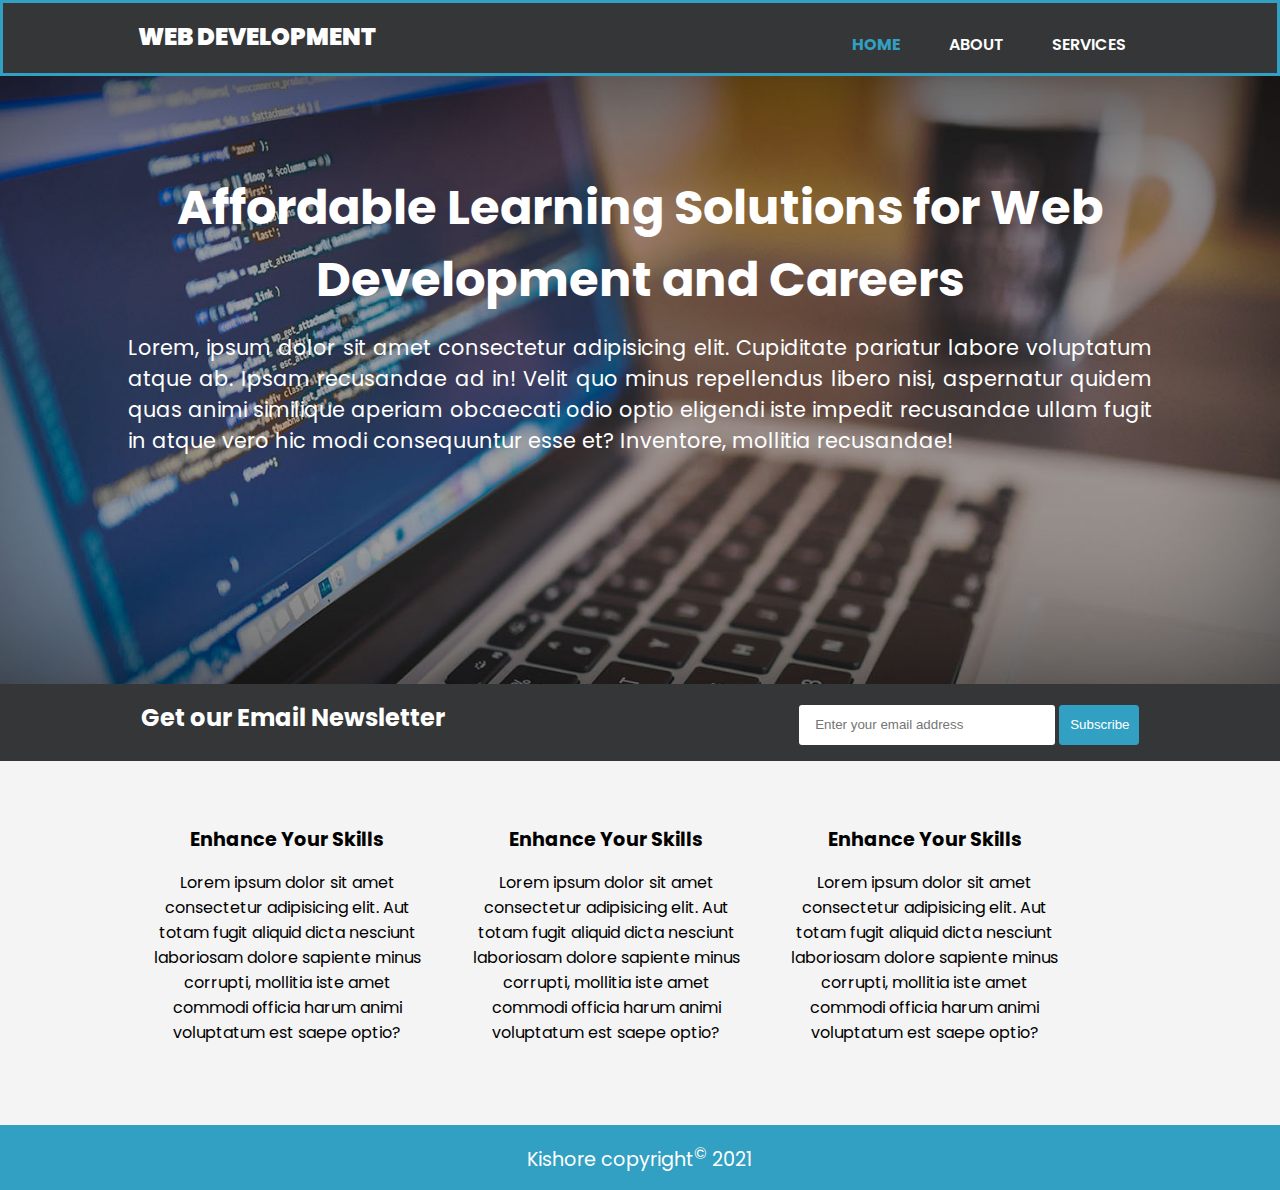
<file: index.html>
<!DOCTYPE html>
<html lang="en">
  <head>
    <meta charset="UTF-8" />
    <meta http-equiv="X-UA-Compatible" content="IE=edge" />
    <meta name="viewport" content="width=device-width, initial-scale=1.0" />
    <title>Subscribe - Email Newsletter</title>
    <link rel="stylesheet" href="./styles/style.css" type="text/css" />
    <link
      rel="stylesheet"
      href="https://cdnjs.cloudflare.com/ajax/libs/font-awesome/5.15.3/css/all.min.css"
      integrity="sha512-iBBXm8fW90+nuLcSKlbmrPcLa0OT92xO1BIsZ+ywDWZCvqsWgccV3gFoRBv0z+8dLJgyAHIhR35VZc2oM/gI1w=="
      crossorigin="anonymous"
      referrerpolicy="no-referrer"
    />
  </head>
  <body>
    <nav>
      <div class="container">
        <div class="branding">
          <a href="#"
            ><i class="fas fa-rocket"></i><span>Web Development</span></a
          >
        </div>
        <ul>
          <li><a href="#" class="active">Home</a></li>
          <li><a href="./about.html">About</a></li>
          <li><a href="./services.html">Services</a></li>
        </ul>
      </div>
    </nav>
    <header>
      <div class="container">
        <h1>Affordable Learning Solutions for Web Development and Careers</h1>
        <p>
          Lorem, ipsum dolor sit amet consectetur adipisicing elit. Cupiditate
          pariatur labore voluptatum atque ab. Ipsam recusandae ad in! Velit quo
          minus repellendus libero nisi, aspernatur quidem quas animi similique
          aperiam obcaecati odio optio eligendi iste impedit recusandae ullam
          fugit in atque vero hic modi consequuntur esse et? Inventore, mollitia
          recusandae!
        </p>
      </div>
    </header>
    <section class="newsletter">
      <div class="container">
        <h2>Get our Email Newsletter</h2>
        <form action="#">
          <input
            type="email"
            name="email"
            id="email"
            placeholder="Enter your email address"
          />
          <button type="submit" class="btn">Subscribe</button>
        </form>
      </div>
    </section>
    <section class="cards">
      <div class="container">
        <div class="card">
          <i class="fa fa-signal fa-5x"></i>
          <h3>Enhance Your Skills</h3>
          <p>
            Lorem ipsum dolor sit amet consectetur adipisicing elit. Aut totam
            fugit aliquid dicta nesciunt laboriosam dolore sapiente minus
            corrupti, mollitia iste amet commodi officia harum animi voluptatum
            est saepe optio?
          </p>
        </div>
        <div class="card">
          <i class="fa fa-signal fa-5x"></i>
          <h3>Enhance Your Skills</h3>
          <p>
            Lorem ipsum dolor sit amet consectetur adipisicing elit. Aut totam
            fugit aliquid dicta nesciunt laboriosam dolore sapiente minus
            corrupti, mollitia iste amet commodi officia harum animi voluptatum
            est saepe optio?
          </p>
        </div>
        <div class="card">
          <i class="fa fa-signal fa-5x"></i>
          <h3>Enhance Your Skills</h3>
          <p>
            Lorem ipsum dolor sit amet consectetur adipisicing elit. Aut totam
            fugit aliquid dicta nesciunt laboriosam dolore sapiente minus
            corrupti, mollitia iste amet commodi officia harum animi voluptatum
            est saepe optio?
          </p>
        </div>
      </div>
    </section>
    <footer>
      <p>Kishore copyright<sup>&copy;</sup> 2021</p>
    </footer>
  </body>
</html>
</file>
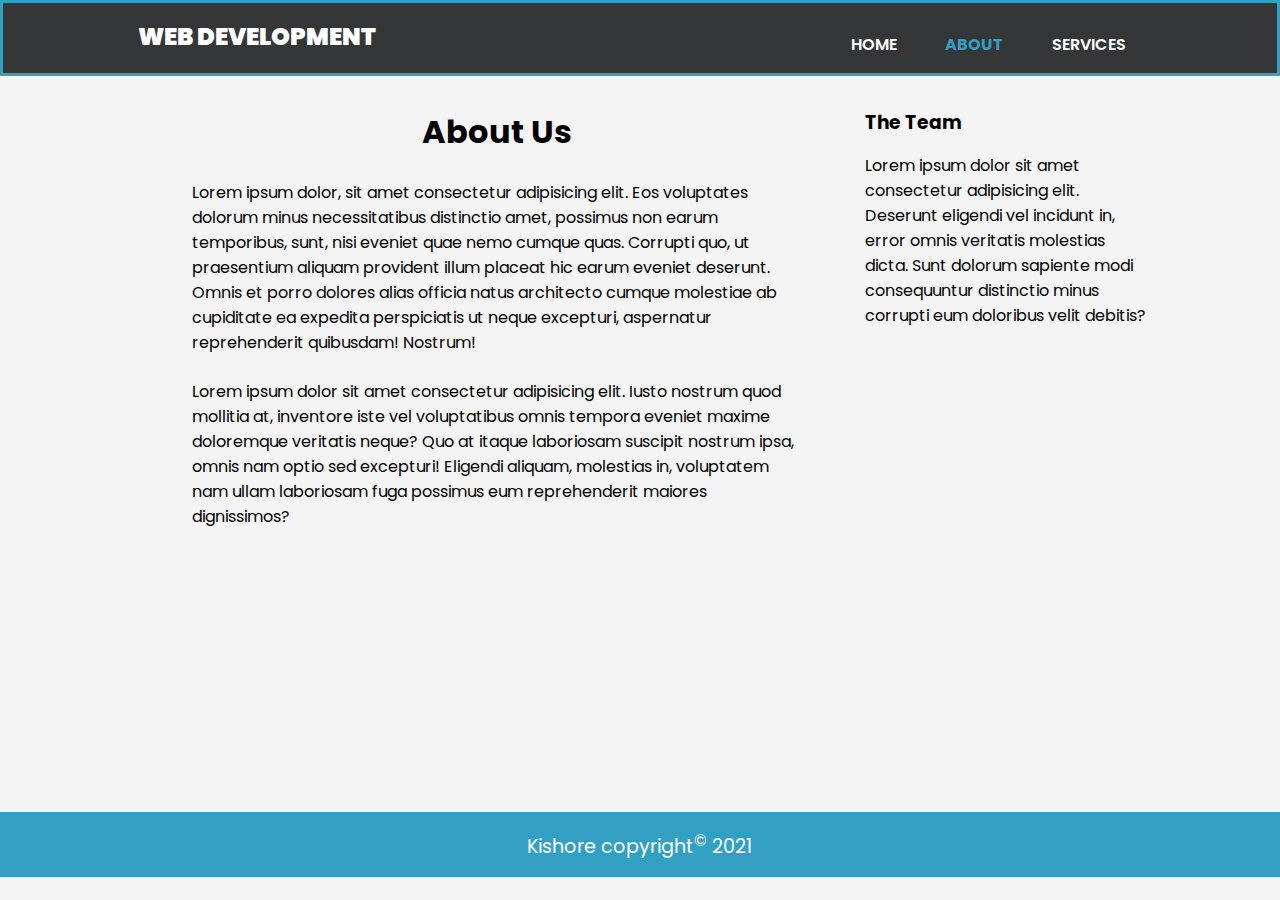
<file: about.html>
<!DOCTYPE html>
<html lang="en">
  <head>
    <meta charset="UTF-8" />
    <meta http-equiv="X-UA-Compatible" content="IE=edge" />
    <meta name="viewport" content="width=device-width, initial-scale=1.0" />
    <title>About - Email Newsletter</title>
    <link rel="stylesheet" href="./styles/style.css" type="text/css" />
    <link
      rel="stylesheet"
      href="https://cdnjs.cloudflare.com/ajax/libs/font-awesome/5.15.3/css/all.min.css"
      integrity="sha512-iBBXm8fW90+nuLcSKlbmrPcLa0OT92xO1BIsZ+ywDWZCvqsWgccV3gFoRBv0z+8dLJgyAHIhR35VZc2oM/gI1w=="
      crossorigin="anonymous"
      referrerpolicy="no-referrer"
    />
  </head>
  <body>
    <nav>
      <div class="container">
        <div class="branding">
          <a href="#"
            ><i class="fas fa-rocket"></i><span>Web Development</span></a
          >
        </div>
        <ul>
          <li><a href="./index.html">Home</a></li>
          <li><a href="#" class="active">About</a></li>
          <li><a href="./services.html">Services</a></li>
        </ul>
      </div>
    </nav>
    <main>
      <div class="container">
        <article class="col">
          <h1>About Us</h1>
          <p>
            Lorem ipsum dolor, sit amet consectetur adipisicing elit. Eos
            voluptates dolorum minus necessitatibus distinctio amet, possimus
            non earum temporibus, sunt, nisi eveniet quae nemo cumque quas.
            Corrupti quo, ut praesentium aliquam provident illum placeat hic
            earum eveniet deserunt. Omnis et porro dolores alias officia natus
            architecto cumque molestiae ab cupiditate ea expedita perspiciatis
            ut neque excepturi, aspernatur reprehenderit quibusdam! Nostrum!
          </p>

          <p>
            Lorem ipsum dolor sit amet consectetur adipisicing elit. Iusto
            nostrum quod mollitia at, inventore iste vel voluptatibus omnis
            tempora eveniet maxime doloremque veritatis neque? Quo at itaque
            laboriosam suscipit nostrum ipsa, omnis nam optio sed excepturi!
            Eligendi aliquam, molestias in, voluptatem nam ullam laboriosam fuga
            possimus eum reprehenderit maiores dignissimos?
          </p>
        </article>
        <aside>
          <div>
            <h3><i class="fa fa-users"></i> The Team</h3>
            <p>
              Lorem ipsum dolor sit amet consectetur adipisicing elit. Deserunt
              eligendi vel incidunt in, error omnis veritatis molestias dicta.
              Sunt dolorum sapiente modi consequuntur distinctio minus corrupti
              eum doloribus velit debitis?
            </p>
          </div>
        </aside>
      </div>
    </main>
    <footer>
      <p>Kishore copyright<sup>&copy;</sup> 2021</p>
    </footer>
  </body>
</html>
</file>
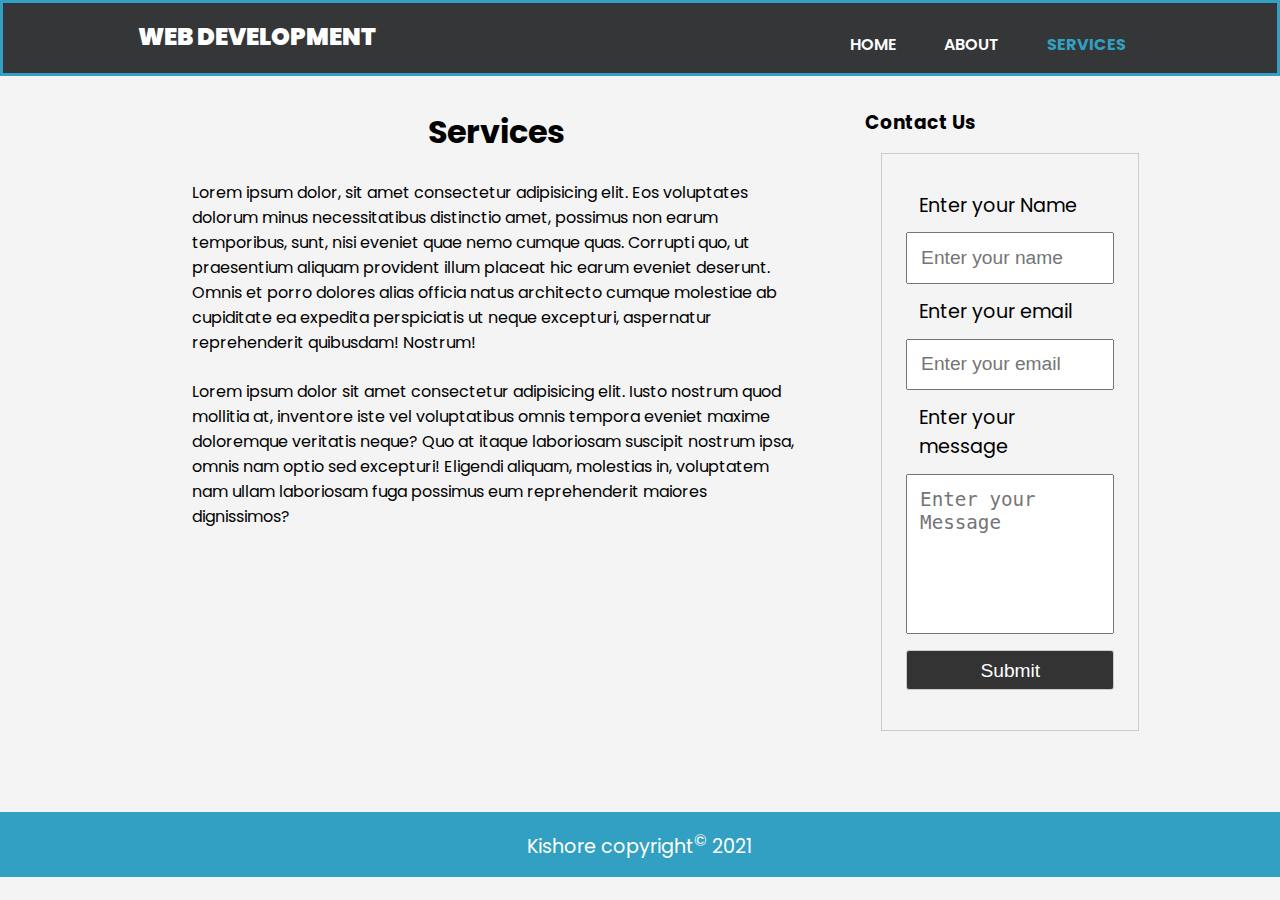
<file: services.html>
<!DOCTYPE html>
<html lang="en">
  <head>
    <meta charset="UTF-8" />
    <meta http-equiv="X-UA-Compatible" content="IE=edge" />
    <meta name="viewport" content="width=device-width, initial-scale=1.0" />
    <title>About - Email Newsletter</title>
    <link rel="stylesheet" href="./styles/style.css" type="text/css" />
    <link
      rel="stylesheet"
      href="https://cdnjs.cloudflare.com/ajax/libs/font-awesome/5.15.3/css/all.min.css"
      integrity="sha512-iBBXm8fW90+nuLcSKlbmrPcLa0OT92xO1BIsZ+ywDWZCvqsWgccV3gFoRBv0z+8dLJgyAHIhR35VZc2oM/gI1w=="
      crossorigin="anonymous"
      referrerpolicy="no-referrer"
    />
  </head>
  <body>
    <nav>
      <div class="container">
        <div class="branding">
          <a href="#"
            ><i class="fas fa-rocket"></i><span>Web Development</span></a
          >
        </div>
        <ul>
          <li><a href="./index.html">Home</a></li>
          <li><a href="./about.html" ">About</a></li>
          <li><a href="#" class="active">Services</a></li>
        </ul>
      </div>
    </nav>
    <main class = "services">
      <div class="container">
        <article class="col">
          <h1>Services</h1>
          <p>
            Lorem ipsum dolor, sit amet consectetur adipisicing elit. Eos
            voluptates dolorum minus necessitatibus distinctio amet, possimus
            non earum temporibus, sunt, nisi eveniet quae nemo cumque quas.
            Corrupti quo, ut praesentium aliquam provident illum placeat hic
            earum eveniet deserunt. Omnis et porro dolores alias officia natus
            architecto cumque molestiae ab cupiditate ea expedita perspiciatis
            ut neque excepturi, aspernatur reprehenderit quibusdam! Nostrum!
          </p>

          <p>
            Lorem ipsum dolor sit amet consectetur adipisicing elit. Iusto
            nostrum quod mollitia at, inventore iste vel voluptatibus omnis
            tempora eveniet maxime doloremque veritatis neque? Quo at itaque
            laboriosam suscipit nostrum ipsa, omnis nam optio sed excepturi!
            Eligendi aliquam, molestias in, voluptatem nam ullam laboriosam fuga
            possimus eum reprehenderit maiores dignissimos?
          </p>
        </article>
        <aside>
          <div>
            <h3>Contact Us</h3>
            <form action="#" class="contact">
              <label for="name">Enter your Name</label>
              <input type="text" id="name" placeholder= "Enter your name">
              <label for="email">Enter your email</label>
              <input type="text" id="email" placeholder= "Enter your email">
              <label for="message">Enter your message</label>
              <textarea id="message" placeholder = "Enter your Message"></textarea>
              <button type="submit" class="btn">Submit</button>
            </form>
          </div>
        </aside>
      </div>
    </main>
    <footer>
      <p>Kishore copyright<sup>&copy;</sup> 2021</p>
    </footer>
  </body>
</html>
</file>
<file: styles/style.css>
@import url('https://fonts.googleapis.com/css2?family=Poppins:wght@400;500;600;700;800;900&display=swap');

*,
*::after,
*::before {
  margin: 0;
  padding: 0;
  box-sizing: border-box;
}

html {
  font-size: 16px;
}

body {
  font-family: 'Poppins', sans-serif;
  padding: 0;
  margin: 0;
  background-color: #f4f4f4;
}
.container {
  width: 80%;
  margin: auto;
  overflow: hidden;
}

a {
  color: #fff;
  text-decoration: none;
  font-size: 1rem;
}

li {
  list-style: none;
  font-size: 1rem;
  color: #fff;
}

.btn {
  height: 2.5rem;
  /* background: #ccc; */
  border: 1px solid #ccc;
  border-radius: 3px;
  width: 5rem;
  padding: 5px 10px;
  cursor: pointer;
  text-align: center;
}

/*selectors - tag, class,  */
/* Navbar Styling start */
nav {
  background-color: #353637;
  color: #fff;
  padding: 1rem 0;
  min-height: 4.5rem;
  border: 3px solid #32a0c2;
}
nav a {
  text-transform: uppercase;
}

nav li {
  float: left;
  display: inline;
  /* padding: 0 1.5rem 0 1.5rem; */
  padding: 0 1.5rem;
  font-weight: 600;
}

nav .branding {
  float: left;
}

nav .branding a {
  margin: 0;
  font-size: 1.5rem;
  font-weight: 900;
  margin-top: 0.8rem;
}

nav .branding a i {
  margin-right: 0.5rem;
  color: #32a0c2;
}

nav ul {
  float: right;
  margin-top: 0.8rem;
}

nav ul li a.active {
  color: #32a0c2;
  font-weight: 700;
}

nav ul li a:hover {
  color: #32a0c2;
  font-weight: 700;
}

/* Navbar Styling end */

/* Header Styling start */
header {
  margin: 0;
  min-height: 38rem;
  background: url('../images/web-development-banner.jpg') no-repeat center; 
  background-size: cover;
  text-align: center;
  color: #fff;
}

header h1 {
  margin-top: 6rem;
  font-size: 3rem;
  margin-bottom: 1rem;
}

header p {
  font-size: 1.3rem;
  line-height: 1.5;
  text-align: justify;
}

/* Header Styling end */

/* newsletter Styling start */
.newsletter {
  padding: 1rem;
  color: #fff;
  background: #353637;
}

.newsletter h2 {
  float: left;
}

.newsletter form {
  float: right;
  margin-top: 0.3rem;
}

.newsletter input[type='email'] {
  padding: 1rem;
  height: 2.5rem;
  width: 16rem;
  border-radius: 3px;
  border: 0;
}

.newsletter input[type='email']:focus {
  outline: none;
}

.newsletter .btn {
  background-color: #32a0c2;
  border-color: #32a0c2;
  color: #fff;
}

/* card Styling start*/
.cards {
  padding: 2rem 0;
  margin: 2rem 0;
}
.cards .container {
  display: flex;
  flex-direction: row;
  text-align: center;
  flex-wrap: wrap;
}

.cards .container .card {
  width: 28%;
  margin: 0 1rem;
  padding: 0 0.5rem;
}

.cards .container .card i {
  color: #32a0c2;
  padding-bottom: 1rem;
}

.cards .container .card h3 {
  font-size: 1.2rem;
  padding-bottom: 1rem;
}

.cards .container .card p {
  padding-bottom: 1rem;
}

/* card Styling end*/

footer {
  padding: 1rem;
  margin-top: 1rem;
  color: #fff;
  background-color: #32a0c2;
  text-align: center;
  font-size: 1.2rem;
}

/* About us CSS */

main .container {
  display: flex;
  min-height: 80vh;
}
main h1 {
  text-align: center;
  margin-bottom: 1rem;
}

main .container article {
  width: 70%;
  margin: 1rem 2rem;
  padding: 1rem 2rem;
}

main .container article p {
  margin: 1.5rem auto;
}

main .container aside {
  width: 30%;
  margin: 1rem 0 1rem 0;
  padding: 1rem 0;
}

main .container aside h3 {
  margin-bottom: 1rem;
}

.services .container .article {
  width: 60%;
}

.services .container .aside {
  width: 40%;
}

.services form {
  margin: 1rem;
  padding: 1.5rem;
  width: 90%;
  min-height: 25rem;
  border: 1px solid #ccc;
  display: flex;
  flex-direction: column;
}

.services form label,
.services form input,
.services form textarea,
.services form button {
  display: block;
  width: 100%;
  padding: 0.8rem;
  font-size: 1.2rem;
}

.services form textarea {
  resize: none;
  height: 10rem;
}

.services form button {
  background-color: #333;
  color: #fff;
  margin: 1rem 0;
  padding: 0.6rem 1rem;
}

/* Responsive css */

@media (max-width: 768px) {
  nav .branding,
  nav ul,
  nav ul li {
    float: none;
    text-align: center;
    width: 100%;
  }

  header h1 {
    margin-top: 4rem;
    font-size: 2rem;
  }

  header p {
    font-size: 1.2rem;
  }

  .newsletter h2,
  .newsletter form input,
  .newsletter form button {
    display: block;
    width: 100%;
    float: none;
    text-align: center;
    margin-bottom: 1rem;
  }

  .cards .container .card {
    width: 100%;
  }

  main .container {
    display: flex;
    flex-direction: column;
    min-height: 80vh;
  }

  main .container article,
  main .container aside {
    width: 100%;
    margin: 1rem;
    padding: 1rem;
  }

  main .container aside h3 {
    text-align: center;
  }
}
</file>
